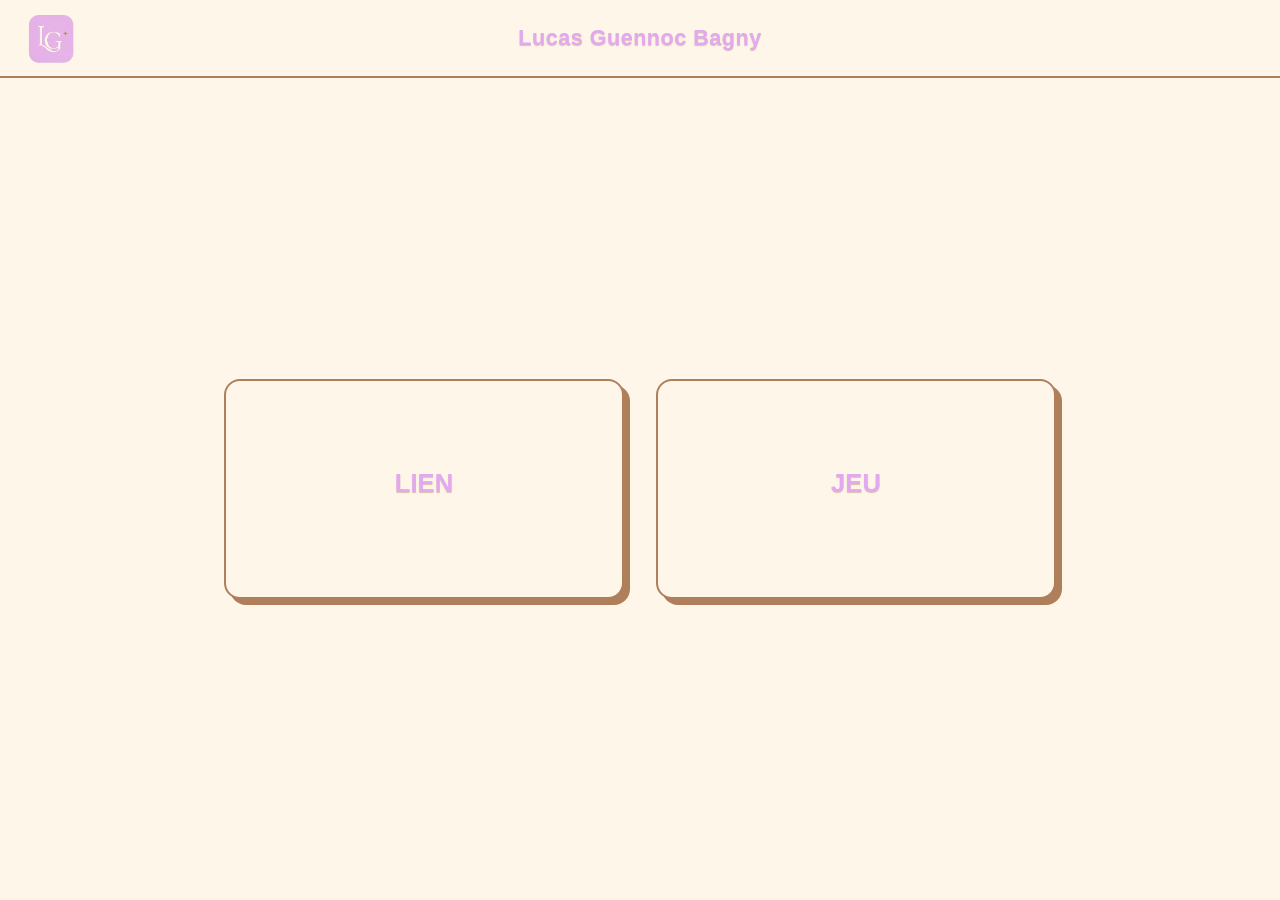
<file: index.html>
<!DOCTYPE html>
<html lang="fr">
<head>
  <meta charset="UTF-8" />
  <meta name="viewport" content="width=device-width, initial-scale=1.0" />
  <title>Lucas Guennoc Bagny — Accueil</title>
  <link rel="stylesheet" href="style.css" />
</head>
<body>

  <!-- Fine banderole en haut -->
  <header class="top-banner">
    <a href="index.html" class="logo-link" aria-label="Accueil">
      <!-- Remplace 'logo.png' par le chemin de ton logo -->
      <img src="logolgb.png" alt="Logo" class="logo" />
    </a>
    <h1 class="site-title">Lucas Guennoc Bagny</h1>
  </header>

  <main class="main-container">
    <section class="cards-grid">
      <a href="lien.html" class="nav-card">
        <h2>LIEN</h2>
      </a>

      <a href="jeu.html" class="nav-card">
        <h2>JEU</h2>
      </a>
    </section>
  </main>

</body>
</html>
</file>
<file: style.css>
/* Réinitialisation de base */
* {
  box-sizing: border-box;
  margin: 0;
  padding: 0;
}

body {
  background-color: #fff6ea;
  color: #e2a9f1;
  font-family: 'Segoe UI', Tahoma, Geneva, Verdana, sans-serif;
  min-height: 100vh;
  display: flex;
  flex-direction: column;
}

/* --- Fine banderole du haut --- */
.top-banner {
  display: grid;
  grid-template-columns: 1fr auto 1fr;
  align-items: center;
  padding: 10px 24px;
  background-color: #fff6ea;
  border-bottom: 2px solid #af7f5b; /* Démarcation */
}

.logo-link {
  grid-column: 1;
  justify-self: start;
  display: flex;
  align-items: center;
}

.logo {
  height: 56px; /* Plus grand à gauche */
  width: auto;
  object-fit: contain;
  border-radius: 6px;
}

.site-title {
  grid-column: 2;
  justify-self: center;
  font-size: 1.35rem;
  font-weight: 700;
  letter-spacing: 0.5px;
  color: #e2a9f1;
  text-shadow: 0 1px 1px rgba(175, 127, 91, 0.45);
  text-align: center;
}

/* --- Zone principale & les 2 rectangles --- */
.main-container {
  flex: 1;
  display: flex;
  align-items: center;
  justify-content: center;
  padding: 40px 24px;
}

.cards-grid {
  display: flex;
  flex-wrap: wrap;
  gap: 32px;
  justify-content: center;
  width: 100%;
  max-width: 900px;
}

.nav-card {
  flex: 1 1 320px;
  max-width: 400px;
  min-height: 220px;
  background-color: #fff6ea;
  border: 2px solid #af7f5b;
  border-radius: 16px;
  padding: 32px 24px;
  text-decoration: none;
  color: #e2a9f1;
  display: flex;
  flex-direction: column;
  justify-content: center;
  align-items: center;
  text-align: center;
  box-shadow: 6px 6px 0px #af7f5b;
  transition: transform 0.2s ease, box-shadow 0.2s ease, background-color 0.2s ease;
}

.nav-card h2 {
  font-size: 1.6rem;
  margin-bottom: 12px;
  text-shadow: 0 1px 1px rgba(175, 127, 91, 0.45);
}

.nav-card p {
  font-size: 1rem;
  font-weight: 500;
  text-shadow: 0 1px 1px rgba(175, 127, 91, 0.35);
}

.nav-card:hover {
  transform: translate(-3px, -3px);
  box-shadow: 9px 9px 0px #af7f5b;
  background-color: #fdf0df;
}

.nav-card:active {
  transform: translate(2px, 2px);
  box-shadow: 2px 2px 0px #af7f5b;
}

/* Adaptation mobile */
@media (max-width: 600px) {
  .top-banner {
    padding: 10px 16px;
  }

  .site-title {
    font-size: 1.1rem;
  }

  .logo {
    height: 68px;
  }
}

/* --- CSS DES LIENS --- */
.liens-page {
  flex: 1;
  display: flex;
  justify-content: center;
  align-items: center;
  padding: 36px 20px;
}

.rubriques-liste {
  display: flex;
  flex-direction: column;
  gap: 16px;
  width: 100%;
  max-width: 620px;
}

.rubrique-item {
  display: grid;
  grid-template-columns: 48px 1fr 48px; /* Icône à gauche | Texte centré | Symétrie à droite */
  align-items: center;
  min-height: 64px;
  padding: 14px 18px;
  background-color: #fff6ea;
  border: 2px solid #af7f5b;
  border-radius: 12px;
  text-decoration: none;
  color: #e2a9f1;
  box-shadow: 4px 4px 0px #af7f5b;
  transition: transform 0.18s ease, box-shadow 0.18s ease, background-color 0.18s ease;
}

.rubrique-icone {
  grid-column: 1;
  justify-self: start;
  align-self: center;
  width: 30px;
  height: 30px;
  object-fit: contain;
  border-radius: 6px;
}

.rubrique-texte {
  grid-column: 2;
  justify-self: center;
  align-self: center;
  text-align: center;
  font-size: 1.45rem; /* Texte plus grand et centré */
  font-weight: 700;
  line-height: 1.2;
  text-shadow: 0 1px 1px rgba(175, 127, 91, 0.45);
}

.rubrique-item:hover {
  transform: translate(-2px, -2px);
  box-shadow: 6px 6px 0px #af7f5b;
  background-color: #fdf0df;
}

.rubrique-item:active {
  transform: translate(2px, 2px);
  box-shadow: 2px 2px 0px #af7f5b;
}

@media (max-width: 520px) {
  .rubrique-item {
    grid-template-columns: 36px 1fr 36px;
    min-height: 58px;
    padding: 12px 14px;
  }

  .rubrique-texte {
    font-size: 1.2rem;
  }

  .rubrique-icone {
    width: 26px;
    height: 26px;
  }
}
</file>
